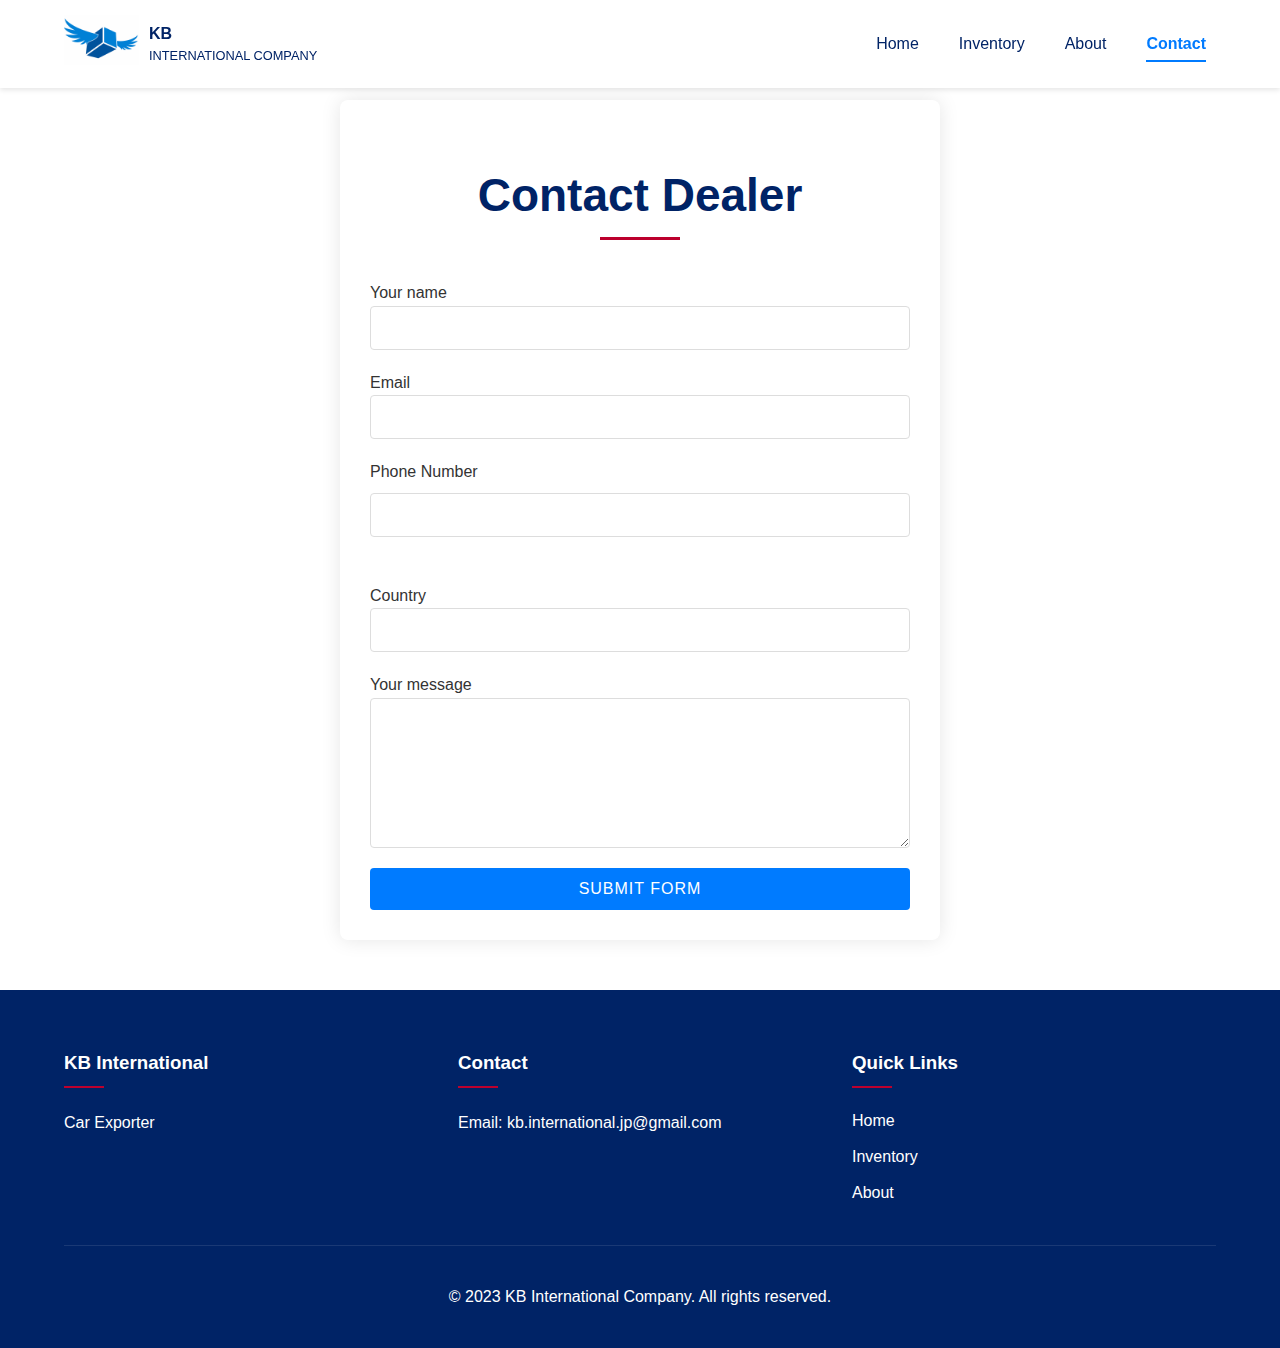
<file: Kb international/contact.html>
<!DOCTYPE html>
<html lang="en">
<head>
    <meta charset="UTF-8">
    <meta name="viewport" content="width=device-width, initial-scale=1.0">
    <title>Contact us</title>
    <link rel="stylesheet" href="styles.css">
</head>
<style>
/* Form Container */
form {
    max-width: 600px;
    margin: 100px auto 50px;
    padding: 30px;
    background: #fff;
    border-radius: 8px;
    box-shadow: 0 0 20px rgba(0, 0, 0, 0.1);
}

/* Form Input Fields */
form input[type="text"],
form input[type="email"],
form input[type="tel"],
form textarea {
    width: 100%;
    padding: 12px 15px;
    margin-bottom: 20px;
    border: 1px solid #ddd;
    border-radius: 4px;
    font-size: 16px;
    transition: all 0.3s ease;
    display: block;
}

/* Input Focus States */
form input[type="text"]:focus,
form input[type="email"]:focus,
form textarea:focus {
    border-color: #007bff;
    outline: none;
    box-shadow: 0 0 5px rgba(0, 123, 255, 0.3);
}

/* Textarea Specific Styles */
form textarea {
    min-height: 150px;
    resize: vertical;
    font-family: inherit;
}

/* Submit Button */
form button[type="submit"] {
    background-color: #007bff;
    color: white;
    border: none;
    padding: 12px 20px;
    font-size: 16px;
    border-radius: 4px;
    cursor: pointer;
    transition: background-color 0.3s;
    width: 100%;
    font-weight: 500;
    text-transform: uppercase;
    letter-spacing: 1px;
}

/* Button Hover Effect */
form button[type="submit"]:hover {
    background-color: #0056b3;
}

/* Form Labels (if you add them later) */
form label {
    display: block;
    margin-bottom: 8px;
    font-weight: 500;
    color: #333;
}

/* Responsive Adjustments */
@media (max-width: 768px) {
    form {
        margin-top: 80px;
        padding: 25px;
    }
}

@media (max-width: 480px) {
    form {
        margin-top: 70px;
        padding: 20px;
    }
    
    form input[type="text"],
    form input[type="email"],
    form textarea {
        padding: 10px 12px;
        font-size: 15px;
    }
    
    form button[type="submit"] {
        padding: 10px 15px;
        font-size: 15px;
    }
}
</style>
<body>
  <header>
        <div class="container header-container">
            <div class="logo">
                <div class="logo-icon"><img src="images/kblogo.png" alt=""></div>
                <div class="logo-text">
                    KB<br>
                    <span>INTERNATIONAL COMPANY</span>
                </div>
            </div>
            <button class="nav-toggle" aria-label="Toggle navigation">☰
            <span class="toggle-bar"></span>
            <span class="toggle-bar"></span>
            <span class="toggle-bar"></span>
        </button>
            <nav>
                <ul class="nav-menu">
                    <li><a href="index.html">Home</a></li>
                    <li><a href="inventory.html">Inventory</a></li>
                    <li><a href="about.html">About</a></li>
                    <li><a class="active" href="contact.html">Contact</a></li>
                </ul>
            </nav>
        </div>
    </header>
<!-- Contact form Submission -->

<form action="https://api.web3forms.com/submit" method="POST">

    <!-- Replace with your Access Key -->
    <input type="hidden" name="access_key" value="a076236e-8d99-48c0-904f-cbfe334023ee">
<h2 class="section-title">Contact Dealer</h2>
    <!-- Form Inputs. Each input must have a name="" attribute -->
     <span>Your name</span>
    <input type="text" name="name" required>
    <span>Email</span>
    <input type="email" name="email" required> 
    <label for="phone">Phone Number</label>
    <input type="tel" id="phone" name="phone" required ><br>
    <span>Country</span>
    <input type="text" name="country" required>
    <span>Your message</span>
    <textarea name="message" required></textarea>
<button type="submit" >Submit Form</button>
</form>




    <footer>
        <div class="container">
            <div class="footer-content">
                <div class="footer-section">
                    <h3>KB International</h3>
                    <p style="color: white;">Car Exporter</p>
                </div>
                <div class="footer-section">
                    <h3>Contact</h3>
                    <p style="color: white;">Email: kb.international.jp@gmail.com</p>
                </div>
                <div class="footer-section">
                    <h3>Quick Links</h3>
                    <ul>
                        <li><a href="#home">Home</a></li>
                        <li><a href="#inventory">Inventory</a></li>
                        <li><a href="about.html">About</a></li>
                    </ul>
                </div>
            </div>
            <div class="copyright">
                <p style="color: white;">© 2023 KB International Company. All rights reserved.</p>
            </div>
        </div>
    </footer> 
    <script src="script.js"></script> 
</body>
</html>
</file>
<file: Kb international/styles.css>
/* CSS Variables for Theme */
:root {
    --primary-color: #002366; /* Navy blue */
    --secondary-color: #ffffff;
    --accent-color: #bc002d; /* Japanese red */
    --text-color: #333333;
    --light-gray: #f5f5f5;
    --dark-gray: #444444;
}

/* Base Styles */
* {
    box-sizing: border-box;
}

body {
    font-family: 'Arial', sans-serif;
    margin: 0;
    padding: 0;
    color: var(--text-color);
    line-height: 1.6;
}

.container {
    width: 90%;
    max-width: 1200px;
    margin: 0 auto;
}
h1{
    font-size: 50px;
line-height: 64px;
color: #222;
}
h2{
    font-size: 46px;
    line-height: 54px;
    color: #222;
}
h4{
   line-height: 36px;
    font-weight: 700;
    font-size: 15px;
}
p{
    font-size: 16px;
    color: #465b62;
    line-height: 30px;
}
.section-p1{
    padding: 40px 80px;
}
.section-m1{
    margin: 40px 0;
}

/* Header Styles */
header {
    background-color: var(--secondary-color);
    box-shadow: 0 2px 5px rgba(0,0,0,0.1);
    position: fixed;
    width: 100%;
    top: 0;
    z-index: 1000;
}

.header-container {
    display: flex;
    justify-content: space-between;
    align-items: center;
    padding: 15px 0;
}

.logo {
    display: flex;
    align-items: center;
}

.logo-icon img {
    height: 50px;
}

.logo-text {
    font-weight: bold;
    margin-left: 10px;
    color: var(--primary-color);
}

.logo-text span {
    display: block;
    font-size: 0.8em;
    font-weight: normal;
}

/* Navigation */
/* Mobile Toggle Button */
.nav-toggle {
    display: none; /* Hidden by default on desktop */
    background: none;
    border: none;
    cursor: pointer;
    padding: 10px;
    z-index: 1001;
}

.nav-toggle span {
    display: block;
    width: 25px;
    height: 2px;
    background-color: var(--secondary-color);
    margin: 5px 0;
    transition: all 0.3s ease;
}


nav ul {
    display: flex;
    list-style: none;
    margin: 0;
    padding: 0;
}

nav ul li {
    margin-left: 20px;
}

nav ul li a {
    text-decoration: none;
    color: var(--primary-color);
    font-weight: 500;
    transition: color 0.3s;
}

nav ul li a:hover {
    color: darkblue;
}

/* Alternative Underline Animation */
.nav-menu li a {
    display: inline-block;
    position: relative;
    /* color: var(--secondary-color); */
    text-decoration: none;
    padding: 5px 0;
    margin: 0 10px;
}

.nav-menu li a:after {
    content: '';
    position: absolute;
    width: 0;
    height: 2px;
    bottom: 0;
    left: 0;
    background-color: #007bff;
    visibility: hidden;
    transition: all 0.3s ease-in-out;
}

.nav-menu li a:hover:after,
.nav-menu li a.active:after {
    visibility: visible;
    width: 100%;
}

.nav-menu li a.active {
    color: #007bff;
    font-weight: 600;
}

/* Hero Section */
.hero {
    /* Background with graceful degradation */
    background: 
        linear-gradient(rgba(0, 35, 102, 0.7), rgba(0, 35, 102, 0.7)), 
        url('images/homehero.jpg') no-repeat center center/cover;

    /* Layout */
    height: 90vh;
    min-height: 600px;
    max-height: 1200px;
    display: flex;
    align-items: center;
    text-align: center;
    color: var(--secondary-color);
    margin-top: 70px;
    position: relative;
    
    /* Performance optimizations */
    background-attachment: fixed;
    will-change: transform;
    backface-visibility: hidden;
}

.hero-content {
    max-width: 800px;
    margin: 0 auto;
}

.hero h1 {
    font-size: 2.5rem;
    margin-bottom: 20px;
    color: black;
}

.hero p {
    font-size: 1.2rem;
    margin-bottom: 30px;
    color: #000;
}
.btn {
     background-color: var(--accent-color); 
    color: var(--secondary-color);
    padding: 12px 30px;
    border-radius: 4px;
    text-decoration: none;
    font-weight: bold;
    border: none;
    cursor: pointer;
    transition: all 0.3s;
    text-align: center;
    display: inline-block; /* Ensures proper button sizing */
}

.btn:hover {
    background-color: #9c0025;
    transform: translateY(-2px);
}

.contact-icon {
  position: fixed;
  bottom: 25px;
  right: 25px;
  z-index: 999;
  width: 50px;
  height: 50px;
  background-color: #0066cc;
  border-radius: 50%;
  padding: 10px;
  box-shadow: 0 5px 15px rgba(0,0,0,0.3);
  transition: transform 0.3s ease, background-color 0.3s ease;
}

.contact-icon img {
  width: 100%;
  height: 100%;
  object-fit: contain;
  filter: invert(1);
}

.contact-icon:hover {
  transform: scale(1.1);
  background-color: #004c99;
}


/* Vehicle Grid */
.vehicles {
    padding: 60px 0;
    background-color: var(--light-gray);
}

.section-title {
    text-align: center;
    margin-bottom: 40px;
    color: var(--primary-color);
    position: relative;
}

.section-title::after {
    content: '';
    display: block;
    width: 80px;
    height: 3px;
    background-color: var(--accent-color);
    margin: 15px auto 0;
}

.filters {
    display: flex;
    justify-content: center;
    gap: 20px;
    margin-bottom: 30px;
}

.filters select {
    padding: 10px 15px;
    border-radius: 4px;
    border: 1px solid #ddd;
    font-size: 1rem;
}

.vehicle-grid {
    display: grid;
    grid-template-columns: repeat(auto-fill, minmax(280px, 1fr));
    gap: 30px;
}

.vehicle-card {
    background-color: var(--secondary-color);
    border-radius: 8px;
    overflow: hidden;
    box-shadow: 0 3px 10px rgba(0,0,0,0.1);
    transition: all 0.3s;
}

.vehicle-card:hover {
    transform: translateY(-5px);
    box-shadow: 0 5px 15px rgba(0,0,0,0.2);
}

.vehicle-image {
    height: 200px;
    background-color: #ddd;
    background-size: cover;
    background-position: center;
}

.vehicle-details {
    padding: 20px;
}

.vehicle-details h3 {
    margin: 0 0 10px;
    font-size: 1.2rem;
}

.vehicle-price {
    color: var(--accent-color);
    font-weight: bold;
    font-size: 1.2rem;
    margin: 10px 0;
}
.inventory-button-container {
    display: flex;
    justify-content: center;
    margin: 30px 0; /* Adds space above and below the button */
    width: 100%;
    height: 80px; 
}
/* Services Section */
.services {
    padding: 60px 0;
    background-color: var(--secondary-color);
}

.services-grid {
    display: grid;
    grid-template-columns: repeat(auto-fit, minmax(300px, 1fr));
    gap: 30px;
}

.service-card {
    text-align: center;
    padding: 30px 20px;
    background-color: var(--light-gray);
    border-radius: 8px;
    transition: all 0.3s;
}

.service-card:hover {
    transform: translateY(-5px);
    box-shadow: 0 5px 15px rgba(0,0,0,0.1);
}

.service-icon {
    font-size: 2.5rem;
    margin-bottom: 20px;
}

/* Contact Section */
.contact {
    padding: 60px 0;
    background-color: var(--light-gray);
}

#contact-form {
    max-width: 600px;
    margin: 0 auto;
}

.form-group {
    margin-bottom: 20px;
}

.form-group input,
.form-group textarea {
    width: 100%;
    padding: 12px;
    border: 1px solid #ddd;
    border-radius: 4px;
    font-size: 1rem;
}

.form-group textarea {
    height: 150px;
    resize: vertical;
}

/* Footer */
footer {
    background-color: var(--primary-color);
    color: var(--secondary-color);
    padding: 40px 0 20px;
}

.footer-content {
    display: grid;
    grid-template-columns: repeat(auto-fit, minmax(200px, 1fr));
    gap: 30px;
    margin-bottom: 30px;
}

.footer-section h3 {
    color: var(--secondary-color);
    margin-bottom: 20px;
    position: relative;
    padding-bottom: 10px;
}

.footer-section h3::after {
    content: '';
    position: absolute;
    left: 0;
    bottom: 0;
    width: 40px;
    height: 2px;
    background-color: var(--accent-color);
}

.footer-section ul {
    list-style: none;
    padding: 0;
    margin: 0;
}

.footer-section ul li {
    margin-bottom: 10px;
}

.footer-section ul li a {
    color: var(--secondary-color);
    text-decoration: none;
    transition: color 0.3s;
}

.footer-section ul li a:hover {
    color: var(--accent-color);
}

.copyright {
    text-align: center;
    padding-top: 20px;
    border-top: 1px solid rgba(255,255,255,0.1);
    font-size: 0.9rem;
}

.select-container {
    position: relative;
    margin-bottom: 20px;
    width: 100%;
}

/* Base Select Styling */
.select-container select {
    width: 100%;
    padding: 12px 40px 12px 15px;
    font-size: 16px;
    color: #333;
    background-color: white;
    border: 2px solid #e0e0e0;
    border-radius: 6px;
    appearance: none;
    -webkit-appearance: none;
    -moz-appearance: none;
    cursor: pointer;
    transition: all 0.3s ease;
    font-family: 'Arial', sans-serif;
    box-shadow: 0 2px 5px rgba(0,0,0,0.05);
}

/* Hover State */
.select-container select:hover {
    border-color: #bc002d; /* Your accent color */
}

/* Focus State */
.select-container select:focus {
    outline: none;
    border-color: #002366; /* Your primary color */
    box-shadow: 0 0 0 3px rgba(0, 35, 102, 0.1); /* Primary color with opacity */
}

/* Disabled State */
.select-container select:disabled {
    background-color: #f5f5f5;
    color: #999;
    cursor: not-allowed;
}

/* Custom Dropdown Arrow */
.select-container::after {
    content: "▼";
    font-size: 12px;
    color: #002366; /* Primary color */
    position: absolute;
    right: 15px;
    top: 50%;
    transform: translateY(-50%);
    pointer-events: none;
}

/* Options Styling */
.select-container option {
    padding: 10px 15px;
    background: white;
    color: #333;
}

/* Option Hover State */
.select-container option:hover {
    background-color: #002366; /* Primary color */
    color: white;
}

/* Group Headers */
.select-container optgroup {
    font-weight: bold;
    color: #002366; /* Primary color */
    padding: 5px 0;
}
/* Shop page */
#page-header{
    background-image: url(images/inventorybanner.avif);
    width: 100%;
    height: 70vh;
    background-size: cover;
    display: flex;
    justify-content: center;
    text-align: center;
    flex-direction: column;
    padding: 14px;
}
/* Contact page */
#about-header{
    background-image: url(images/about.jpeg);
    width: 100%;
    height: 70vh;
    background-size: cover;
    display: flex;
    justify-content: center;
    text-align: center;
    flex-direction: column;
    padding: 14px;
}
#about-header h2,
#about-header p{
    color: #fff;
}
#about-head{
    display: flex;
    align-items: center;
}
#about-head img{
    width: 50%;
    height: auto;
}
#about-head div{
    padding-left: 40px;
}
#contact-details{
display: flex;
align-items:center ;
justify-content: space-between;
}

#contact-details .details{
    width: 40%;
}
#contact-details .details span,
#form-details form span{
    font-size: 12px;
}
#contact-details .details h2,
#form-details form h2{
        font-size: 26px;
        line-height: 35px;
        padding: 20px 0;
}
#contact-details .details h3{
    font-size: 16px;
    padding-bottom: 15px;
}
#contact-details .details li{
list-style: none;
display: flex;
padding: 10px 0;
}
#contact-details .details li i{
    font-size: 14px;
    padding-right: 22px;
}  
#contact-details .details li p{
    margin: 0;
    font-size: 14px;
}
#contact-details .map{
width: 55%;
height: 400px;
}
#contact-details .map iframe{
    width: 100%;
    height: 100%;
    }
    #form-details{
        display: flex;
        justify-content: space-between;
        margin: 30px;
        padding: 80px;
        border: 1px solid #e1e1e1;
    }
#form-details form{
width: 65%;
display: flex;
flex-direction: column;
align-items: flex-start;
}

#form-details form input,
#form-details form textarea{
    width: 100%;
    padding: 12px 15px;
    outline: none;
    margin-bottom: 20px;
    border: 1px solid #e1e1e1;
}
#form-details form button{
    background-color: #088178;
    color: #fff;
}
#form-details .people{
    padding-bottom: 25px;
}
#form-details .people div img{
    width: 65px;
    height: 65px;
    object-fit: cover;
    margin-right: 15px;
}
#form-details .people div p{
    margin: 0;
    font-size: 13px;
    line-height: 25px;
}
#form-details .people div p span{
    display: block;
    font-size: 16px;
    font-weight: 600;
    color: #000;
}
/* Product page */
/* Product Section */
.product-container {
  display: flex;
  max-width: 1200px;
  margin: 2rem auto;
  gap: 2rem;
}

.product-image, .product-details {
  flex: 1;
}

.product-image img {
  width: 100%;
  height: auto;
  border-radius: 8px;
}

/* Thumbnail Gallery */
.thumbnail-gallery {
  margin-top: 2rem;
}

.thumbnails {
  display: flex;
  gap: 10px;
  margin-top: 10px;
}

.thumbnails img {
  width: 80px;
  height: 60px;
  object-fit: cover;
  cursor: pointer;
  border: 2px solid transparent;
  border-radius: 4px;
}

.thumbnails img:hover {
  border-color: #0066cc;
}

/* Related Cars */
.cards-container {
  display: grid;
  grid-template-columns: repeat(4, 1fr);
  gap: 1rem;
}

.car-card {
  border: 1px solid #ddd;
  border-radius: 8px;
  padding: 1rem;
  text-align: center;
  cursor: pointer;
}

.car-card img {
  width: 100%;
  height: 150px;
  object-fit: cover;
}






/* Responsive Design */
/* 768px Breakpoint */
@media (max-width: 768px) {

    .header-container {
        display: flex;
        justify-content: space-between;
        align-items: center;
        position: relative;
    }

    .nav-toggle {
        display: flex;
        flex-direction: column;
        justify-content: right;
        width: 30px;
        height: 24px;
        background: transparent;
        border: none;
        cursor: pointer;
        padding: 0;
        z-index: 1001;
        right: 10px;
    }

    .toggle-bar {
        width: 100%;
        height: 3px;
        background: var(--primary-color);
        transition: all 0.3s ease;
    
    }

    nav ul {
        position: fixed;
        top: 80px;
        right: -100%;
        width: 250px;
        height: calc(100vh - 80px);
        background: var(--primary-color);
        flex-direction: column;
        padding: 2rem 0;
        transition: right 0.3s ease;
    }

    nav ul.active {
        right: 0;
    }

    nav ul li {
        margin: 1rem 0;
        text-align: center;
    }

    nav ul li a {
        color: var(--secondary-color);
        padding: 0.5rem 2rem;
        display: block;
    }

    /* Hamburger to X animation */
    .nav-toggle.active .toggle-bar:nth-child(1) {
        transform: translateY(10px) rotate(45deg);
    }
    
    .nav-toggle.active .toggle-bar:nth-child(2) {
        opacity: 0;
    }
    
    .nav-toggle.active .toggle-bar:nth-child(3) {
        transform: translateY(-10px) rotate(-45deg);
    }
    #form-details{
    padding: 40px;
}
#form-details form{
    width: 50%;
}
}

    


/* 477px Breakpoint */
@media (max-width: 477px) {
    .section-p1{
        padding: 20px;
    }
    .nav-toggle {
        width: 60px;
        height: 30px;
    }
h1{
        font-size: 38px;
    }
    h2{
        font-size: 32px;
    }
    nav ul {
        width: 100%;
        top: 70px;
        height: calc(100vh - 70px);
    }

    /* Adjust animation for smaller screens */
    .nav-toggle.active .toggle-bar:nth-child(1) {
        transform: translateY(8px) rotate(45deg);
    }
    
    .nav-toggle.active .toggle-bar:nth-child(3) {
        transform: translateY(-8px) rotate(-45deg);
    }

/* about */
#about-head{
   
    flex-direction: column;
}
#about-head img{
width: 100%;
margin-bottom: 20px;
}
#about-head div{
    padding-left: 0px;
}

    /* contact */
    #contact-details{
   
    flex-direction: column;
}
#contact-details .details{
    width: 100%;
    margin-bottom: 30px;
}
#contact-details .map{
    width: 100%;
}
#form-details{
    margin: 10px;
    padding: 30px 10px;
   flex-wrap: wrap;
}
#form-details form{
    width: 100%;
    margin-bottom: 30px;
}
}
</file>
